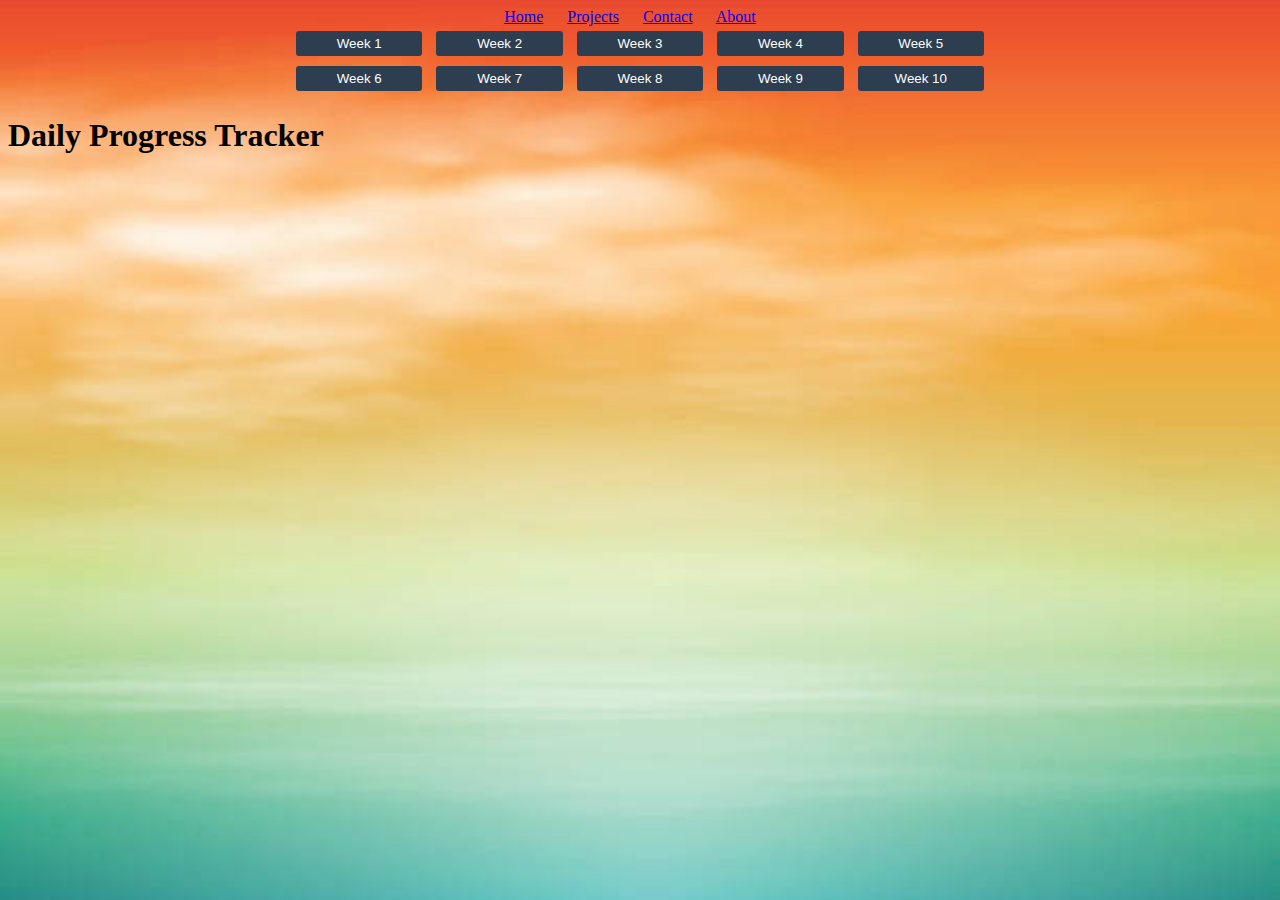
<file: progress.html>
<!DOCTYPE html>
<html>
<title>
  Robert Chambers Portfolio About
</title>

<head>
  <link rel="stylesheet" href="progressStyle.css" type="text/css">
  <link rel="icon" type="image/png" href="icon.png">
  <nav>
    <a href="index.html">Home</a>
    <a href="projects.html">Projects</a>
    <a href="contact.html">Contact</a>
    <a href="about.html">About</a>
  </nav>
<nav> <button class="toggleButton" data-target="table1">Week 1</button>
  <button class="toggleButton" data-target="table2">Week 2</button>
  <button class="toggleButton" data-target="table3">Week 3</button>
  <button class="toggleButton" data-target="table4">Week 4</button>
  <button class="toggleButton" data-target="table5">Week 5</button></nav>
  <nav> <button class="toggleButton" data-target="table6">Week 6</button>
  <button class="toggleButton" data-target="table7">Week 7</button>
  <button class="toggleButton" data-target="table8">Week 8</button>
  <button class="toggleButton" data-target="table9">Week 9</button>
  <button class="toggleButton" data-target="table10">Week 10</button></nav>
</head>

<body>

  <header>
    <h1>Daily Progress Tracker</h1>
  </header>

  <table id="table1">

    <tr>
      <th>Week1 7.17.23</th>
      <th>Breakfast</th>
      <th>Lunch</th>
      <th>Dinner</th>
      <th>Snack</th>
      <th>BP</th>
      <th>Exercise</th>
      <th>Weight</th>
      <th><img class="progressPic" src="weekOne.jpg" /></th>
    </tr>



    <tr>
      <td>Sunday</td>
      <td></td>
      <td></td>
      <td></td>
      <td></td>
      <td></td>
      <td></td>
      <td></td>
    </tr>
    <tr>
      <td>Monday</td>
      <td>2 cooked Eggs,Wheat toast, 100% peanut butter, apple juice</td>
      <td>3 piece fried chicken & 16oz water</td>
      <td>1/4 french dip, hand full of fries and salad with Ranch</td>
      <td>bang energy drink,16oz water, salt water taffy</td>
      <td>128/77</td>
      <td>1 hour of walking</td>
      <td>291.1 lbs</td>
    </tr>
    <tr>
      <td>Tuesday</td>
      <td>Maple&Brown Sugar Oatmeal & Black Coffee</td>
      <td>3 corn hard shell tacos and 32oz water</td>
      <td>kielbasa and corn on the cob with a 16oz water</td>
      <td>none</td>
      <td>131/88</td>
      <td>20 minutes indoor bicycling and 16oz water</td>
      <td>290.3 lbs</td>
    </tr>
    <tr>
      <td>Wednesday</td>
      <td>Mapel & Brown sugar Oatmeal & 16oz water</td>
      <td>Tuna To go Lunch, Dannon Light & Fit yogurt, 32oz water</td>
      <td>Chuys 2 chicken taquitos with chips and salsa</td>
      <td>nutty buddy & Milk</td>
      <td>n/a </td>
      <td>none</td>
      <td>287.5 lbs</td>
    </tr>
    <tr>
      <td>Thursday</td>
      <td>Mapel & Brown sugar Oatmeal & 16oz water</td>
      <td>Grilled Chicken w/ peppers and rice 16oz water</td>
      <td>Home made Smashburgers with Air fried onion rings and water</td>
      <td>nutty buddy & Milk </td>
      <td>111/77</td>
      <td>none</td>
      <td>286.5</td>
    </tr>
    <tr>
      <td>Friday</td>
      <td>Mapel & Brown sugar Oatmeal & 16oz water</td>
      <td>Tuna to go lunch and 16oz water and more oatmeal</td>
      <td>2 slices of Pepperoni pizza and 32 oz of water </td>
      <td>none</td>
      <td>none</td>
      <td>n/a </td>
      <td>284.2</td>
    </tr>
    <tr>
      <td>Saturday</td>
      <td>pigs n the blanket from donut dough</td>
      <td>Half a buffalo chicken wrap and potato chips</td>
      <td>Apple sausage and cream corn</td>
      <td>none</td>
      <td>none</td>
      <td>none</td>
      <td>N/A</td>
    </tr>


  </table>
  <table id="table2">

    <tr>
      <th>Week 2 7.23.23 </th>
      <th>Breakfast</th>
      <th>Lunch</th>
      <th>Dinner</th>
      <th>Snack</th>
      <th>BP</th>
      <th>Exercise</th>
      <th>Weight</th>
      <th><img class="progressPic"  src="weekTwo.jpg"  /></th>
    </tr>



    <tr>
      <td>Sunday</td>
      <td>Brisket taco and 16oz water bottle </td>
      <td>Chicken philly cheese steak with 20oz of water</td>
      <td>shredded chicken with chips and salsa</td>
      <td>none </td>
      <td>none</td>
      <td>2 hours of walking</td>
      <td>284.2 lbs</td>
    </tr>
    <tr>
      <td>Monday</td>
      <td>3 egg ham and cheese omlet </td>
      <td>Tuna packet with</td>
      <td>half a double patty smash burger</td>
      <td>none</td>
      <td>none</td>
      <td>1 hour of hiking to see waterfalls </td>
      <td>n/a</td>
    </tr>
    <tr>
      <td>Tuesday</td>
      <td>waffle and 2 pieces of bacon with 16oz of water</td>
      <td>Big mac from Mc donalds </td>
      <td>1/3 of General Tso's Chicken and Rice with 32oz of water </td>
      <td>Fruit snacks </td>
      <td>none</td>
      <td>1 hour of hiking to Clingmans Dome</td>
      <td>n/a</td>
    </tr>
    <tr>
      <td>Wednesday</td>
      <td>Mapel & Brown sugar Oatmeal & 16oz water</td>
      <td>1/3 General Tso's Chicen and rice with 16oz water</td>
      <td>2 home made tacos with chips and cheese dip 32oz water</td>
      <td>2 packs of fruit snacks and a bananna</td>
      <td>123/77 </td>
      <td>45 minutes walking</td>
      <td>284.7</td>
    </tr>
    <tr>
      <td>Thursday</td>
      <td>Mapel & Brown sugar Oatmeal & 16oz wate</td>
      <td>homeade tacos with chips and cheese dip 16oz water</td>
      <td>Buffalo chicken salad, homemade 16 oz water</td>
      <td>Maple&Brown Sugar Oatmeal</td>
      <td>119/78</td>
      <td>56 Minutes of cycling 10.60 miles </td>
      <td>282.8 lb</td>
    </tr>
    <tr>
      <td>Friday</td>
      <td>Maple&Brown Sugar Oatmeal</td>
      <td>Tuna lunch Kit and yogurt 16oz water</td>
      <td>Air Fried Wings and 32oz water</td>
      <td>n/a</td>
      <td>n/a</td>
      <td>20 minutes Row machine</td>
      <td>283.5</td>
    </tr>
    <tr>
      <td>Saturday</td>
      <td>Maple & Brown Sugar Oatmeal and 16oz water</td>
      <td>teriaki Chicken Ramen bowl</td>
      <td>Teriaki steak stir fry and 16oz water</td>
      <td>reese peanut butter small sonic blast </td>
      <td>n/a</td>
      <td>n/a</td>
      <td>n/a</td>
    </tr>
  </table>
  <table id="table3">
    <tr>
      <th>Week 3 7.30.23 </th>
      <th>Breakfast</th>
      <th>Lunch</th>
      <th>Dinner</th>
      <th>Snack</th>
      <th>BP</th>
      <th>Exercise</th>
      <th>Weight</th>
      <th><img class="progressPic"  src="weekThree.jpg" /></th>
    </tr>


    <tr>
      <td>Sunday</td>
      <td>Buscuit with egg, cheese and bacon and a glass of apples juice</td>
      <td>Thin crust pepparoni pizza from dominoz and 16 oz water</td>
      <td>Ribs and corn on the cob homemade</td>
      <td>butter beer (non-alocoholic) </td>
      <td>NA</td>
      <td>48 minutes Bicycle </td>
      <td>283.0lbs</td>
    </tr>
    <tr>
      <td>Monday</td>
      <td>Cinnamon and apple oatmeal and 16oz water</td>
      <td>Left over Ribs 16oz water</td>
      <td>Bacon ranch chicken breast with potatoes and green beens, 16oz water</td>
      <td>little debby brownier with 12oz of 2% milk after workout</td>
      <td>na</td>
      <td>20 minutes Rowing Machine </td>
      <td>283</td>
    </tr>
    <tr>
      <td>Tuesday</td>
      <td>Cinnamon and spice oatmeal and Brown sugar oatmeal bowl, with 32oz water</td>
      <td>Bacon ranch chicken breast with potatoes and green beens, 16oz water</td>
      <td>1/4 fajita chicken bowl and chips n salsa 20oz water</td>
      <td>little debby brownier with 12oz of 2% milk</td>
      <td>123/78</td>
      <td>45 minutes walking </td>
      <td>282.8</td>
    </tr>
    <tr>
      <td>Wednesday</td>
      <td>Cinnamon and spice oatmeal and 16oz water</td>
      <td>Brown sugar oatmeal and 16oz water</td>
      <td>Salad, breadstick, chicken Gnocchi soups</td>
      <td>little debby brownier with 12oz of 2% mi</td>
      <td>na</td>
      <td>none</td>
      <td>281.7</td>
    </tr>
    <tr>
      <td>Thursday</td>
      <td>Slim Fast chocolate meal replacement shake with 8oz almond milk</td>
      <td>chicken Gnocchi soups</td>
      <td>hamburgers and air fried onion rings</td>
      <td>nutty buddy and milk</td>
      <td>na</td>
      <td>na</td>
      <td>282.8</td>
    </tr>
    <tr>
      <td>Friday</td>
      <td>Slim fast chocolate meal replacement shake with 8 oz almond milk</td>
      <td>tuna lunch to go kit and cinnamon apple sauce </td>
      <td>hamburger and onion rings from the air fryer- 16oz water</td>
      <td>nutty buddy and milk </td>
      <td>na</td>
      <td>na</td>
      <td>279.4</td>
    </tr>
    <tr>
      <td>Saturday</td>
      <td>pig n the blanket and 16oz water</td>
      <td>Slim fast meal replacement shake and almond milk </td>
      <td>home made chicken crust pizza with cheese and pepperoni and water</td>
      <td>brownie with milk </td>
      <td>na</td>
      <td>na</td>
      <td>na</td>
    </tr>
  </table>
  <table id="table4">
    <tr>
      <th>Week 4 8.6.23 </th>
      <th>Breakfast</th>
      <th>Lunch</th>
      <th>Dinner</th>
      <th>Snack</th>
      <th>BP</th>
      <th>Exercise</th>
      <th>Weight</th>
      <th><img class="progressPic"  src="weekFour.jpg"   /></th>
    </tr>
    <tr>
      <td>Sunday</td>
      <td>meal replacement shake with almond milk</td>
      <td>2 crunchy beef tacos and a bananna milk shake </td>
      <td>rotisserie chicken with mash potatoes and water</td>
      <td>nutty buddy and milk </td>
      <td>na</td>
      <td>na</td>
      <td>280.0</td>
    </tr>
    <tr>
      <td>Monday</td>
      <td>slim fast meal replacement shake with almond milk, 16 oz water </td>
      <td>left over rotisserie chicken with mah potatoes and water</td>
      <td>Sloppy joe and air fried french fries with water </td>
      <td>nutty buddy and milk</td>
      <td>na</td>
      <td>na</td>
      <td>278.9</td>
    </tr>
    <tr>
      <td>Tuesday</td>
      <td>slim fast meal replacement shake with almond milk </td>
      <td>tuna to go packet and apple sauce with 16 oz water</td>
      <td>Jets buffalo chicken pizza and water </td>
      <td>between breakfast and lunch, brown sugar oatmeal</td>
      <td>na</td>
      <td>55minutes at 10.68 miles bicycle ride </td>
      <td>278.0</td>
    </tr>
    <tr>
      <td>Wednesday</td>
      <td>slim fast meal replacement shake with almond milk </td>
      <td>left over buffalo chicken pizza</td>
      <td>rotissery chicken taquitos </td>
      <td>mini vanilla ice cream sugar cone, chocolate covered</td>
      <td>na</td>
      <td>1 hour 26 minutes 16 mile bicycle ride</td>
      <td>278.9</td>
    </tr>
    <tr>
      <td>Thursday</td>
      <td>slim fast meal replacement shakes with almond milk</td>
      <td>left over rotissery chicken taquitos</td>
      <td>split bacon ranch chicken quesadilla </td>
      <td>brownie with milk </td>
      <td>na</td>
      <td>na</td>
      <td>279.3</td>
    </tr>
    <tr>
      <td>Friday</td>
      <td>slim fast meal replacement shake with almond milk </td>
      <td>pho beef thi noodles</td>
      <td>I can't remember </td>
      <td> </td>
      <td>na</td>
      <td>33minute bicycle ide 6.73 miles </td>
      <td>279</td>
    </tr>
    <tr>
      <td>Saturday</td>
      <td>nothing </td>
      <td>blue coast burrito small chicken burrito </td>
      <td>smash burgers</td>
      <td>carmel brownie with milk</td>
      <td></td>
      <td></td>
      <td>278.5</td>
      
    </tr>

  </table>
  <table id="table5">
    <tr>
      <th>Week 5 8.13.23</th>
      <th>Breakfast</th>
      <th>Lunch</th>
      <th>Dinner</th>
      <th>Snack</th>
      <th>BP</th>
      <th>Exercise</th>
      <th>Weight</th>
      <th><img class="progressPic"  src="weekFive.jpg" /></th>
    </tr>


    <tr>
      <td>Sunday</td>
      <td>was sick all day </td>
      <td>nothing</td>
      <td>chicken noodle soup </td>
      <td>banana milk shake </td>
      <td>na</td>
      <td>na</td>
      <td>277.1</td>
    </tr>
    <tr>
      <td>Monday</td>
      <td>slim fast replacement shake </td>
      <td>tuna lunch kit with apple sauce and cheddar sun chips with water</td>
      <td>chili cheese hot dog with ruffle chips and french onion dip with water</td>
      <td>Careml chocolate brownie and milk </td>
      <td>121/71</td>
      <td>42 minutes of walking </td>
      <td>273.8</td>
    </tr>
    <tr>
      <td>Tuesday</td>
      <td>2 eggs with wheat toast and 100% peanut butter</td>
      <td>slim fast shake with almond milk</td>
      <td>chicken noodle soup</td>
      <td>na</td>
      <td>na</td>
      <td>20 minutes row machine, 27 minutes bicycle 5.37 miles </td>
      <td>274.0</td>
    </tr>
    <tr>
      <td>Wednesday</td>
      <td>na</td>
      <td>taco bell 2 crunchy tacos</td>
      <td> 1/4 french dip and some fries</td>
      <td>na</td>
      <td>na</td>
      <td>na</td>
      <td>270.3</td>
    </tr>
    <tr>
      <td>Thursday</td>
      <td>slim fast shake with almond milk </td>
      <td>1/4 french dip and some soggy fries YUM!</td>
      <td>cinnamon toast crunch cereal with 2% milk</td>
      <td>gusher packets</td>
      <td>133/83</td>
      <td>na</td>
      <td>271.2</td>
    </tr>
    <tr>
      <td>Friday</td>
      <td>slim fast shake with almond milk</td>
      <td>chicken nachos with chips n salsa with 32oz water </td>
      <td>nothing</td>
      <td>na</td>
      <td>na</td>
      <td>na</td>
      <td>271.5</td>
    </tr>
    <tr>
      <td>Saturday</td>
      <td>cinnamon toast crunch cereal and 2% milk</td>
      <td>arbys roast beef sandwhich and water</td>
      <td>no dinner</td>
      <td>na</td>
      <td>na</td>
      <td>na</td>
      <td>na</td>
    </tr>
  </table>
   <table id="table6">
    <tr>
      <th>Week 6</th>
      <th>Breakfast</th>
      <th>Lunch</th>
      <th>Dinner</th>
      <th>Snack</th>
      <th>BP</th>
      <th>Exercise</th>
      <th>Weight</th>
      <th><img class="progressPic"  src="weekSix.jpg" /></th>
    </tr>


    <tr>
      <td>Sunday</td>
      <td>cinnamon toast crunch cereal with 2% milk</td>
      <td>ramen noodles water </td>
      <td>lasagna with water</td>
      <td>na</td>
      <td>na</td>
      <td>na</td>
      <td>na</td>
    </tr>
    <tr>
      <td>Monday</td>
      <td>Slim fast vanilla shake with 2% milk </td>
      <td>left of lasagna with water</td>
      <td>Steak and corn on the cob with water</td>
      <td>nutty buddy and 2%milk 8oz</td>
      <td>na</td>
      <td>na</td>
      <td>269.2</td>
    </tr>
    <tr>
      <td>Tuesday</td>
      <td>Slim fast vanilla Shake with 2% milk </td>
      <td>Chicken Fajitas with chips and salsa plus water</td>
      <td>ceasar salad with 2 wings and water</td>
      <td>na</td>
      <td>na</td>
      <td>na</td>
      <td>270.8</td>
    </tr>
    <tr>
      <td>Wednesday</td>
      <td>Slim fast vanilla shake with 2% milk</td>
      <td>Left over grilled wings with water</td>
      <td>1/4 of my smashburger, air fried onion rings </td>
      <td>brownie with 2% milk</td>
      <td>na</td>
      <td>na</td>
      <td>270.2</td>
    </tr>
    <tr>
      <td>Thursday</td>
      <td>Slim fast chocolate shake with almond milk </td>
      <td></td>
      <td></td>
      <td>Nature Valle Protien Bar</td>
      <td></td>
      <td></td>
      <td>270.3</td>
    </tr>
    <tr>
      <td>Friday</td>
      <td>slim fast chocolate drink</td>
      <td>2 tacos and water</td>
      <td>smash burgers and water</td>
      <td>na</td>
      <td>na</td>
      <td>na</td>
      <td>na</td>
    </tr>
    <tr>
      <td>Saturday</td>
      <td>cinnamon toast crunch</td>
      <td>2 tacos</td>
      <td>chicken pot pie</td>
      <td>na</td>
      <td>na</td>
      <td>na</td>
      <td>269.7</td>
    </tr>
  </table>
   <table id="table7">
    <tr>
      <th>Week 7</th>
      <th>Breakfast</th>
      <th>Lunch</th>
      <th>Dinner</th>
      <th>Snack</th>
      <th>BP</th>
      <th>Exercise</th>
      <th>Weight</th>
    </tr>


    <tr>
      <td>Sunday</td>
      <td>donuts</td>
      <td>ham and cheese sandwhich and ruffles chips with water</td>
      <td>swiss steak and mash potatoes with carrots</td>
      <td>na</td>
      <td>na</td>
      <td>na</td>
      <td>269.2</td>
    </tr>
    <tr>
      <td>Monday</td>
      <td>slim fast chocolate shake with almond milk 8 oz </td>
      <td>buffalo chicken sandwhich</td>
      <td>peperoni pizza and water</td>
      <td>na</td>
      <td>na</td>
      <td>na</td>
      <td>269.4</td>
    </tr>
    <tr>
      <td>Tuesday</td>
      <td>fruity pebbles and 2% milk</td>
      <td>fried chicken breast and drum stick with lemonade</td>
      <td>apple sauage and bell peppers with onions grilled with water</td>
      <td>na</td>
      <td>na</td>
      <td>na</td>
      <td>268.5</td>
    </tr>
    <tr>
      <td>Wednesday</td>
      <td>slim fast vanilla shake with almond milk </td>
      <td>3 beef tacos with water</td>
      <td>half of grilled chicken burrito with chips and salsa</td>
      <td>na</td>
      <td>na</td>
      <td>na</td>
      <td>269.5</td>
    </tr>
    <tr>
      <td>Thursday</td>
      <td>fruity pebbles cereal 2% milk</td>
      <td>2 tacos with 16oz water</td>
      <td>steak and salad 16oz water</td>
      <td>na</td>
      <td>na</td>
      <td>na</td>
      <td>269.2</td>
    </tr>
    <tr>
      <td>Friday</td>
      <td>chicken biscuit</td>
      <td>whopper with 16oz water</td>
      <td>3 pieces of captain ds fish</td>
      <td>na</td>
      <td>na</td>
      <td>35minutes bike ride</td>
      <td>na</td>
    </tr>
    <tr>
      <td>Saturday</td>
      <td>2 blue berry toster strudle with 2% milk</td>
      <td>buffalo chicken hot sub from jersey mikes </td>
      <td>buffalo honey chicken with buffalo mac and cheese</td>
      <td>na</td>
      <td>na</td>
      <td>na</td>
      <td>269.2</td>
    </tr>
  </table>
      <table id="table8">
    <tr>
      <th>Week 8</th>
      <th>Breakfast</th>
      <th>Lunch</th>
      <th>Dinner</th>
      <th>Snack</th>
      <th>BP</th>
      <th>Exercise</th>
      <th>Weight</th>
    </tr>


    <tr>
      <td>Sunday</td>
      <td></td>
      <td></td>
      <td></td>
      <td></td>
      <td></td>
      <td></td>
      <td></td>
    </tr>
    <tr>
      <td>Monday</td>
      <td></td>
      <td></td>
      <td></td>
      <td></td>
      <td></td>
      <td></td>
      <td></td>
    </tr>
    <tr>
      <td>Tuesday</td>
      <td></td>
      <td></td>
      <td></td>
      <td></td>
      <td></td>
      <td></td>
      <td></td>
    </tr>
    <tr>
      <td>Wednesday</td>
      <td></td>
      <td></td>
      <td></td>
      <td></td>
      <td></td>
      <td></td>
      <td></td>
    </tr>
    <tr>
      <td>Thursday</td>
      <td></td>
      <td></td>
      <td></td>
      <td></td>
      <td></td>
      <td></td>
      <td></td>
    </tr>
    <tr>
      <td>Friday</td>
      <td></td>
      <td></td>
      <td></td>
      <td></td>
      <td></td>
      <td></td>
      <td></td>
    </tr>
    <tr>
      <td>Saturday</td>
      <td></td>
      <td></td>
      <td></td>
      <td></td>
      <td></td>
      <td></td>
      <td></td>
    </tr>
  </table>  <table id="table9">
    <tr>
      <th>Week 9</th>
      <th>Breakfast</th>
      <th>Lunch</th>
      <th>Dinner</th>
      <th>Snack</th>
      <th>BP</th>
      <th>Exercise</th>
      <th>Weight</th>
    </tr>


    <tr>
      <td>Sunday</td>
      <td></td>
      <td></td>
      <td></td>
      <td></td>
      <td></td>
      <td></td>
      <td></td>
    </tr>
    <tr>
      <td>Monday</td>
      <td></td>
      <td></td>
      <td></td>
      <td></td>
      <td></td>
      <td></td>
      <td></td>
    </tr>
    <tr>
      <td>Tuesday</td>
      <td></td>
      <td></td>
      <td></td>
      <td></td>
      <td></td>
      <td></td>
      <td></td>
    </tr>
    <tr>
      <td>Wednesday</td>
      <td></td>
      <td></td>
      <td></td>
      <td></td>
      <td></td>
      <td></td>
      <td></td>
    </tr>
    <tr>
      <td>Thursday</td>
      <td></td>
      <td></td>
      <td></td>
      <td></td>
      <td></td>
      <td></td>
      <td></td>
    </tr>
    <tr>
      <td>Friday</td>
      <td></td>
      <td></td>
      <td></td>
      <td></td>
      <td></td>
      <td></td>
      <td></td>
    </tr>
    <tr>
      <td>Saturday</td>
      <td></td>
      <td></td>
      <td></td>
      <td></td>
      <td></td>
      <td></td>
      <td></td>
    </tr>
  </table>  <table id="table10">
    <tr>
      <th>Week 10</th>
      <th>Breakfast</th>
      <th>Lunch</th>
      <th>Dinner</th>
      <th>Snack</th>
      <th>BP</th>
      <th>Exercise</th>
      <th>Weight</th>
    </tr>


    <tr>
      <td>Sunday</td>
      <td></td>
      <td></td>
      <td></td>
      <td></td>
      <td></td>
      <td></td>
      <td></td>
    </tr>
    <tr>
      <td>Monday</td>
      <td></td>
      <td></td>
      <td></td>
      <td></td>
      <td></td>
      <td></td>
      <td></td>
    </tr>
    <tr>
      <td>Tuesday</td>
      <td></td>
      <td></td>
      <td></td>
      <td></td>
      <td></td>
      <td></td>
      <td></td>
    </tr>
    <tr>
      <td>Wednesday</td>
      <td></td>
      <td></td>
      <td></td>
      <td></td>
      <td></td>
      <td></td>
      <td></td>
    </tr>
    <tr>
      <td>Thursday</td>
      <td></td>
      <td></td>
      <td></td>
      <td></td>
      <td></td>
      <td></td>
      <td></td>
    </tr>
    <tr>
      <td>Friday</td>
      <td></td>
      <td></td>
      <td></td>
      <td></td>
      <td></td>
      <td></td>
      <td></td>
    </tr>
    <tr>
      <td>Saturday</td>
      <td></td>
      <td></td>
      <td></td>
      <td></td>
      <td></td>
      <td></td>
      <td></td>
    </tr>
  </table>
  <script src="progress.js"></script>
</body>
<footer>
  
  <iframe width="560" height="315" src="https://www.youtube.com/embed/EuLVf6W7XXo" title="YouTube video player" frameborder="0" allow="accelerometer; autoplay; 
  clipboard-write; encrypted-media; gyroscope; picture-in-picture; web-share" allowfullscreen></iframe>
</footer>
</html>
</file>
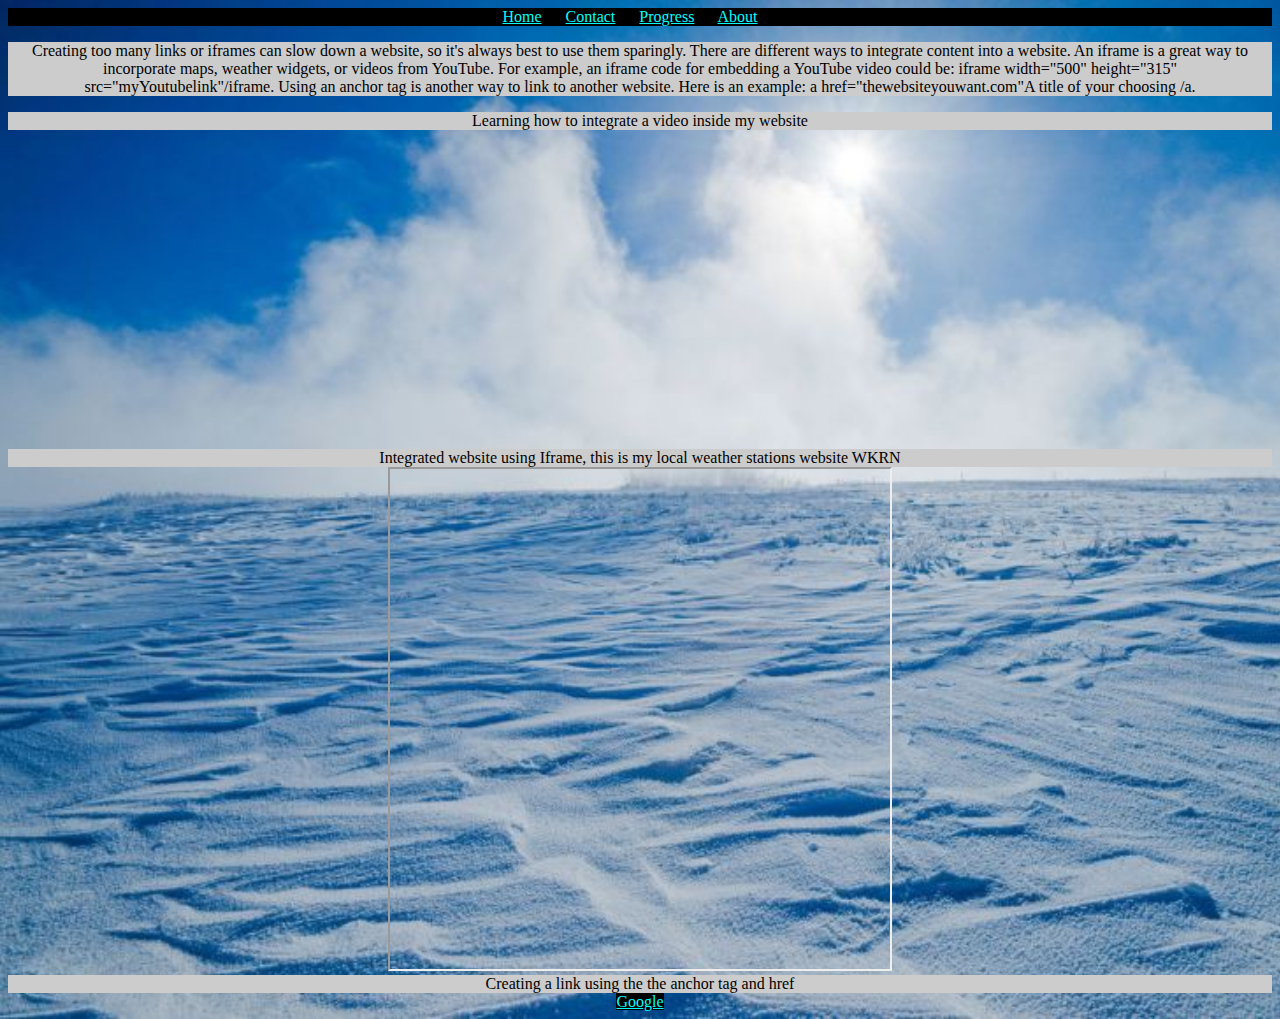
<file: projects.html>
<!DOCTYPE html>
<html>
    <title>
Robert Chambers Portfolio Projects
    </title>
    <head>
        <nav>
        <a href="index.html">Home</a>
        <a href="contact.html">Contact</a>
        <a href="progress.html">Progress</a>
        <a href="about.html">About</a>
        </nav>
        <link rel="stylesheet" type="text/css" href="styles.css">
        <link rel="stylesheet" type="text/css" href="projectsStyle.css">
        <link rel="icon" type="image/png" href="icon.png">
    </head>
    <body>
        <p> 
            Creating too many links or iframes can slow down a website, so it's always best to use them sparingly. There are different ways to integrate content into a website.
            
            An iframe is a great way to incorporate maps, weather widgets, or videos from YouTube. For example, an iframe code for embedding a YouTube video could be: iframe width="500" height="315" src="myYoutubelink"/iframe.
            
            Using an anchor tag is another way to link to another website. Here is an example: a href="thewebsiteyouwant.com"A title of your choosing /a.</p>
        <div>Learning how to integrate a video inside my website</div>
        <iframe width="560" height="315" src="https://www.youtube.com/embed/gAYL5H46QnQ?controls=0" title="YouTube video player" frameborder="0" allow="accelerometer; autoplay; clipboard-write; encrypted-media; gyroscope; picture-in-picture; web-share" allowfullscreen="false"></iframe>
        <div>Integrated website using Iframe, this is my local weather stations website WKRN</div>
        <iframe width="500" height="500" src="https://www.wkrn.com/weather/"></iframe>
        <div>Creating a link using the the anchor tag and href</div>
        <a href="https://www.google.com/" target="_blank">Google </a>
        
    </body>
</html>
</file>
<file: progressStyle.css>
table {
   width:auto;
   border: 1;
   border-collapse:collapse;
 }
 
 th, td {
   padding: 6px;
   text-align: center;
  
   max-width: 100%;
   border-bottom: 1px solid #ddd;

 }
 
 th {
   background-color: #f2f2f2;
 }
 
 tr:hover {background-color: #f5f5f5;}
body{
   background-image: url(bg.jpg);
   background-repeat: no-repeat;
   background-size: cover;
}
nav{
   text-align: center;
}
nav a{
   margin-right: 20px;
}
table {
   display: none;
  
  
}
.progressPic {
   width: 50%;
   height: 50%;
   border:   1px:
}



button[data-target] {
   width: 10%;
   margin: 5px;
   padding: 5px;
   cursor: grab;
   border: none;
   border-radius: 3px;
   background-color: #2c3e50;
   color: white;
}
</file>
<file: styles.css>
img#faceContact {
    width: 200px; /* Adjust the width as per your requirement */
    height: auto; /* Maintain the aspect ratio */
  }
  
  footer {
    position: fixed; /* Assuming you want to fix the footer at the bottom */
    bottom: 0; /* Position the footer at the bottom */
  }
  nav{
    text-align: center;
 }
 nav a{
    margin-right: 20px;
 }
 body{
    text-align: center;
 }
</file>
<file: projectsStyle.css>
body{
    background-image: url(projectsbg.jpg);
    background-repeat: no-repeat;
    background-size: cover;
}
p,div  {
    color:black
    padding: auto;
    width: auto;
    
}
p,div{background-color: #ccc;}

    nav,a {background-color: black;
        color: aqua;
        }

iframe{
    align-items: center;
}
</file>
